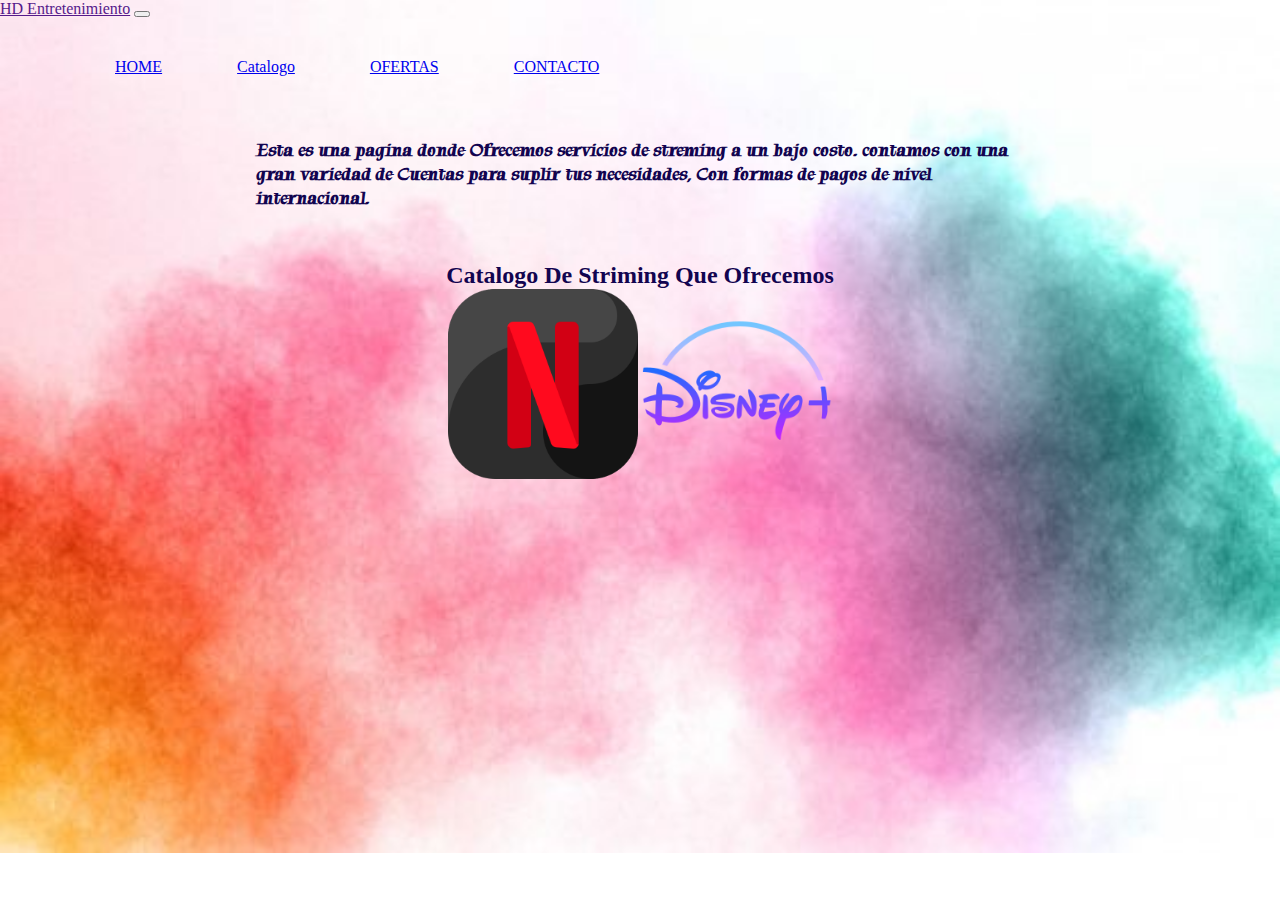
<file: index.html>
<!DOCTYPE html>
<html lang="en">

<head>
    <meta charset="UTF-8">
    <meta http-equiv="X-UA-Compatible" content="IE=edge">
    <meta name="viewport" content="width=device-width, initial-scale=1.0">
    <title>AndersonWeb</title>
    <link rel="stylesheet" type="text/css" href="styles/styles.css">
    <link href="https://cdn.jsdelivr.net/npm/bootstrap@5.1.3/dist/css/bootstrap.min.css" rel="stylesheet" integrity="sha384-1BmE4kWBq78iYhFldvKuhfTAU6auU8tT94WrHftjDbrCEXSU1oBoqyl2QvZ6jIW3" crossorigin="anonymous">
    <style>
        @import url('https://fonts.googleapis.com/css2?family=Koulen&display=swap');
    </style>
    <style>
        @import url('https://fonts.googleapis.com/css2?family=Koulen&family=Permanent+Marker&family=Tapestry&display=swap');
    </style>
    <style>
        @import url('https://fonts.googleapis.com/css2?family=Koulen&family=Tapestry&display=swap');
    </style>
</head>

<body>
    <script src="https://cdn.jsdelivr.net/npm/bootstrap@5.1.3/dist/js/bootstrap.bundle.min.js" integrity="sha384-ka7Sk0Gln4gmtz2MlQnikT1wXgYsOg+OMhuP+IlRH9sENBO0LRn5q+8nbTov4+1p" crossorigin="anonymous"></script>
    <nav class="navbar navbar-expand-lg navbar-dark bg-dark">
        <a class="navbar-brand" class="nombrep" href="">HD Entretenimiento</a>
        <button class="navbar-toggler" type="button" data-bs-toggle="collapse" data-bs-target="#navbarTogglerDemo01" aria-controls="navbarTogglerDemo01" aria-expanded="false" aria-label="Toggle navigation">
        <span class="navbar-toggler-icon"></span>
      </button>
        <div class="collapse navbar-collapse" id="navbarTogglerDemo01">
            <ul class="navbar-nav ms-auto">
                <li class="nav-item">
                    <a class="nav-link" href="index.html">HOME</a>
                </li>
                <li "nav-item">
                    <a class="nav-link" href="catalogo.html">Catalogo</a>
                </li>
                <li "nav-item">
                    <a class="nav-link" href="ofertas.html">OFERTAS</a>
                </li>
                <li "nav-item">
                    <a class="nav-link" href="contacto.html">CONTACTO</a>
                </li>
            </ul>
        </div>
    </nav>

    <!--<img src="pics/humo21.png" alt="" width="200" class="ponerh">-->
    </div>
    <main>
        <div class="box">
            <h3 class="estaes">Esta es una pagina donde Ofrecemos servicios de streming a un bajo costo. contamos con una gran variedad de Cuentas para suplir tus necesidades, Con formas de pagos de nivel internacional.
            </h3>
            <p>
                <H2> Catalogo De Striming Que Ofrecemos
                </H2>
                <div class="varios-c">

                    <img src="pics/logone.png" width="190">
                    <img src="pics/logod.png" width="190">

                </div>
        </div>

    </main>

</body>

</html>
</file>
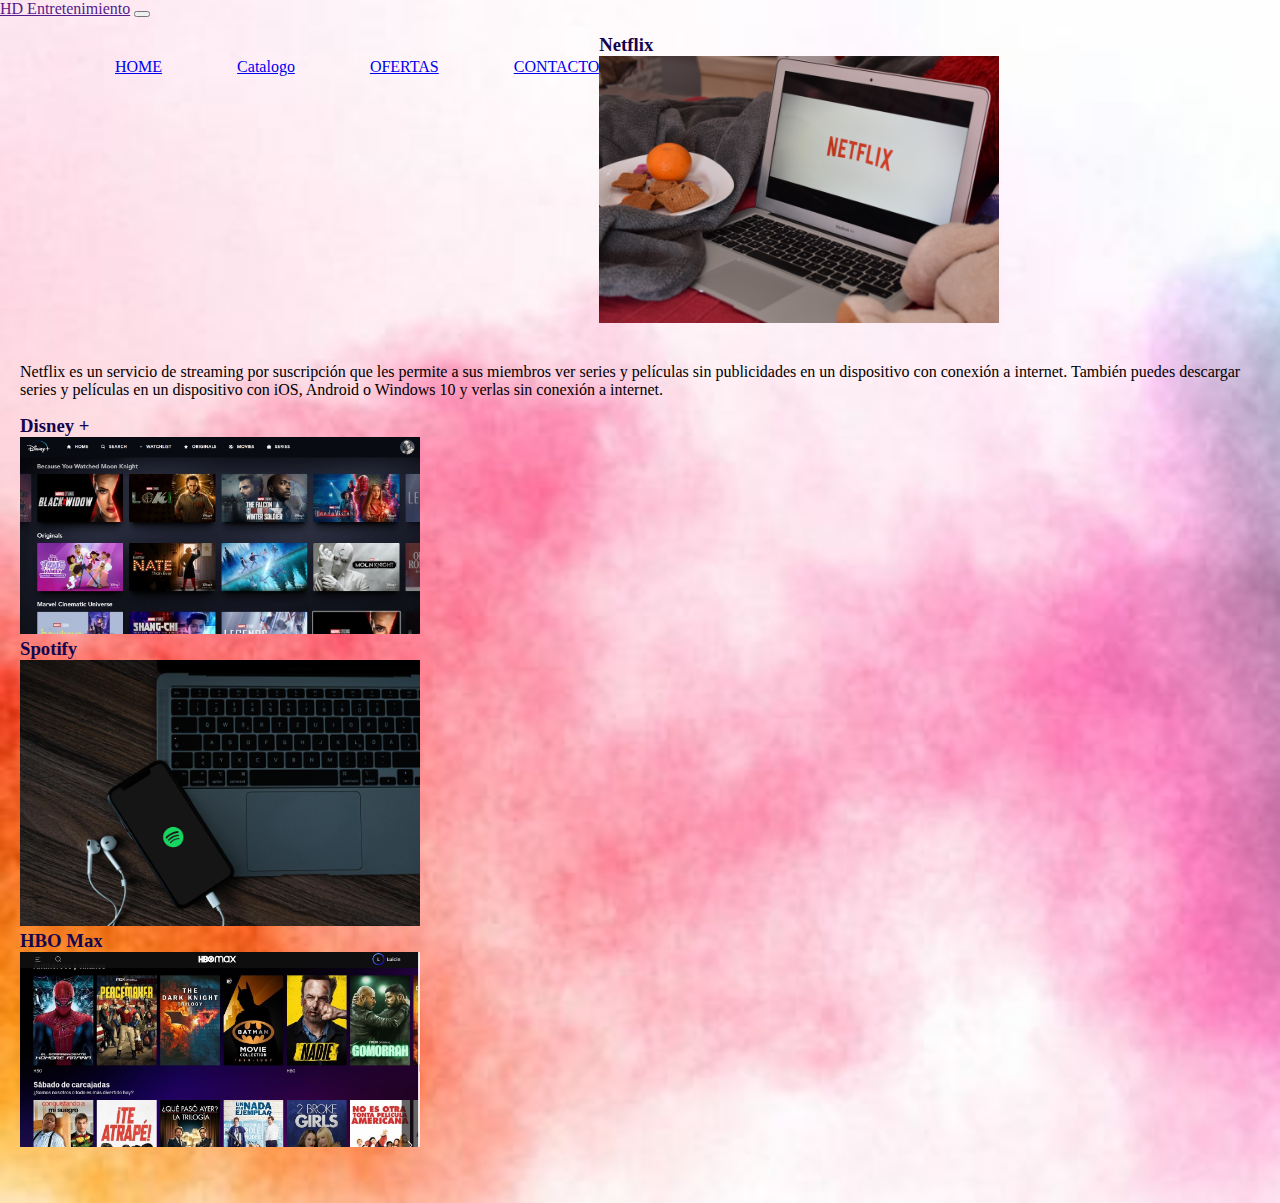
<file: catalogo.html>
<!DOCTYPE html>
<html lang="en">

<head>
    <meta charset="UTF-8">
    <meta http-equiv="X-UA-Compatible" content="IE=edge">
    <meta name="viewport" content="width=device-width, initial-scale=1.0">
    <title>Document</title>
    <link rel="stylesheet" type="text/css" href="styles/styles.css">
    <link href="https://cdn.jsdelivr.net/npm/bootstrap@5.1.3/dist/css/bootstrap.min.css" rel="stylesheet" integrity="sha384-1BmE4kWBq78iYhFldvKuhfTAU6auU8tT94WrHftjDbrCEXSU1oBoqyl2QvZ6jIW3" crossorigin="anonymous">
</head>

<body>
    <script src="https://cdn.jsdelivr.net/npm/bootstrap@5.1.3/dist/js/bootstrap.bundle.min.js" integrity="sha384-ka7Sk0Gln4gmtz2MlQnikT1wXgYsOg+OMhuP+IlRH9sENBO0LRn5q+8nbTov4+1p" crossorigin="anonymous"></script>
    <nav class="navbar navbar-expand-lg navbar-dark bg-dark">
        <a class="navbar-brand" class="nombrep" href="">HD Entretenimiento</a>
        <button class="navbar-toggler" type="button" data-bs-toggle="collapse" data-bs-target="#navbarTogglerDemo01" aria-controls="navbarTogglerDemo01" aria-expanded="false" aria-label="Toggle navigation">
        <span class="navbar-toggler-icon"></span>
      </button>
        <div class="collapse navbar-collapse" id="navbarTogglerDemo01">
            <ul class="navbar-nav ms-auto">
                <li class="nav-item">
                    <a class="nav-link" href="index.html">HOME</a>
                </li>
                <li "nav-item">
                    <a class="nav-link" href="catalogo.html">Catalogo</a>
                </li>
                <li "nav-item">
                    <a class="nav-link" href="ofertas.html">OFERTAS</a>
                </li>
                <li "nav-item">
                    <a class="nav-link" href="contacto.html">CONTACTO</a>
                </li>
            </ul>
        </div>
    </nav>
    <div class="fotosc">

        <h3>Netflix</h3>
        <img src="pics/netfr.jpg" class="netflixc" width="400">
        <p class="textc">Netflix es un servicio de streaming por suscripción que les permite a sus miembros ver series y películas sin publicidades en un dispositivo con conexión a internet. También puedes descargar series y películas en un dispositivo con iOS, Android
            o Windows 10 y verlas sin conexión a internet.</p><br>

        <h3>Disney +</h3>
        <img src="pics/disn.jpg" class="disneyc" width="400">
        <h3>Spotify</h3>
        <img src="pics/spotif.jpg" class="spotific" width="400">
        <h3>HBO Max</h3>
        <img src="pics/hbo1.jpg" class="hboc" width="400"></p>
    </div>
</body>

</html>
</file>
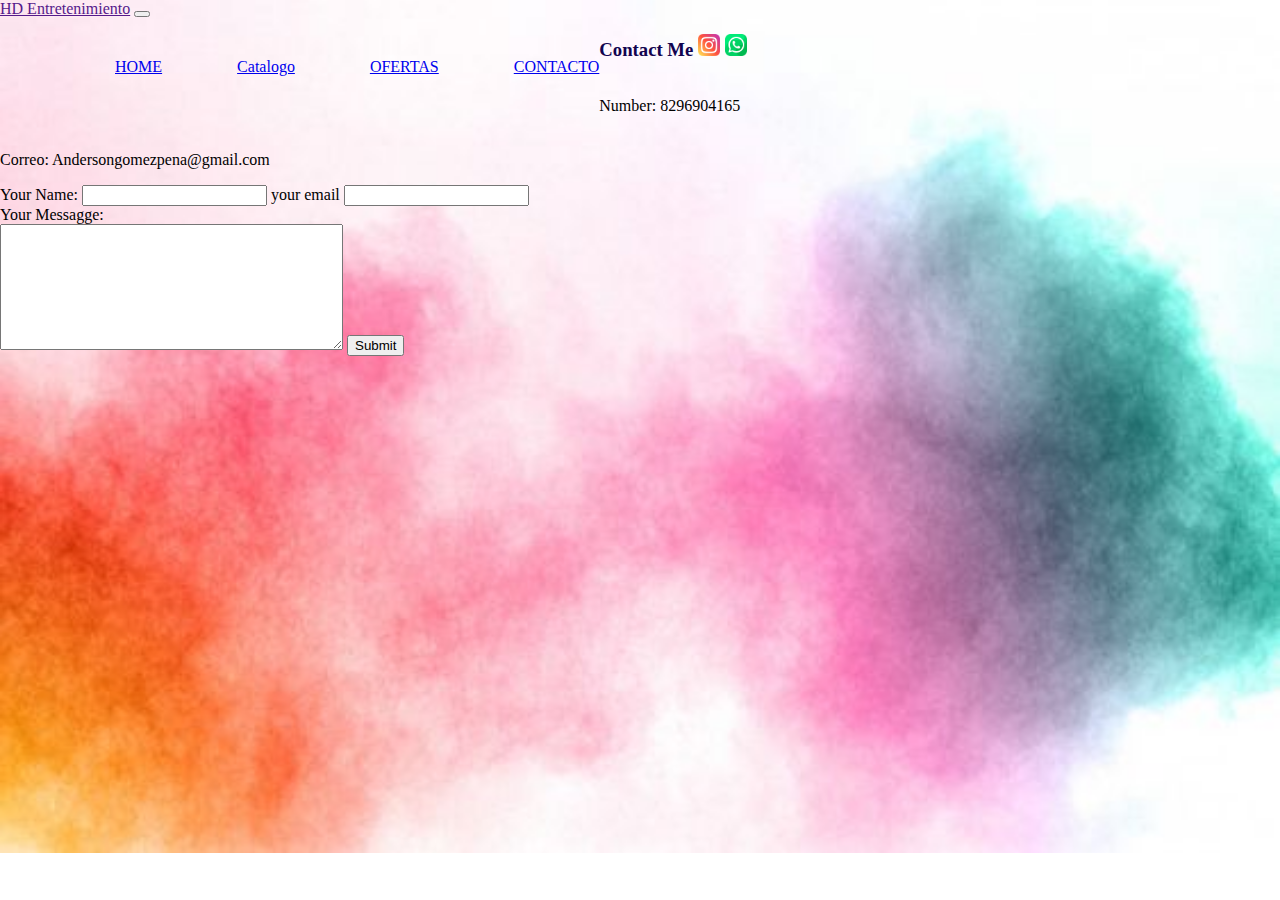
<file: contacto.html>
<!DOCTYPE html>
<html lang="en">

<head>
    <meta charset="UTF-8">
    <meta http-equiv="X-UA-Compatible" content="IE=edge">
    <meta name="viewport" content="width=device-width, initial-scale=1.0">
    <title>Document</title>
    <link rel="stylesheet" type="text/css" href="styles/styles.css">
    <link href="https://cdn.jsdelivr.net/npm/bootstrap@5.1.3/dist/css/bootstrap.min.css" rel="stylesheet" integrity="sha384-1BmE4kWBq78iYhFldvKuhfTAU6auU8tT94WrHftjDbrCEXSU1oBoqyl2QvZ6jIW3" crossorigin="anonymous">
</head>

<body>
    <script src="https://cdn.jsdelivr.net/npm/bootstrap@5.1.3/dist/js/bootstrap.bundle.min.js" integrity="sha384-ka7Sk0Gln4gmtz2MlQnikT1wXgYsOg+OMhuP+IlRH9sENBO0LRn5q+8nbTov4+1p" crossorigin="anonymous"></script>
    <nav class="navbar navbar-expand-lg navbar-dark bg-dark">
        <a class="navbar-brand" class="nombrep" href="">HD Entretenimiento</a>
        <button class="navbar-toggler" type="button" data-bs-toggle="collapse" data-bs-target="#navbarTogglerDemo01" aria-controls="navbarTogglerDemo01" aria-expanded="false" aria-label="Toggle navigation">
        <span class="navbar-toggler-icon"></span>
      </button>
        <div class="collapse navbar-collapse" id="navbarTogglerDemo01">
            <ul class="navbar-nav ms-auto">
                <li class="nav-item">
                    <a class="nav-link" href="index.html">HOME</a>
                </li>
                <li "nav-item">
                    <a class="nav-link" href="catalogo.html">Catalogo</a>
                </li>
                <li "nav-item">
                    <a class="nav-link" href="ofertas.html">OFERTAS</a>
                </li>
                <li "nav-item">
                    <a class="nav-link" href="contacto.html">CONTACTO</a>
                </li>
            </ul>
        </div>
    </nav>
    <h3 class="contactme">Contact Me
        <a href="https://www.instagram.com/hdentretenimiento"><img src="pics/instagram.png" width="22"></a>
        <a href="https://api.whatsapp.com/message/R3DN4CENOAQEO1?autoload=1&app_absent=0"><img src="pics/whatsapp.png" width="22"></a>
    </h3>
    <p>Number: 8296904165</p>
    <p>Correo: Andersongomezpena@gmail.com</p>
    <form action="mailto:Andersongomezpena@gmail.com" method="post" enctype="text/plain">
        <label>Your Name:</label>
        <input type="text" name="yourName" value="">
        <label>your email</label>
        <input type="email" name="youEmail" value="">
        <br>
        <label>Your Messagge:</label>
        <br>
        <textarea name="name" rows="8" cols="40"></textarea>
        <input type="submit" name="">

</body>

</html>
</file>
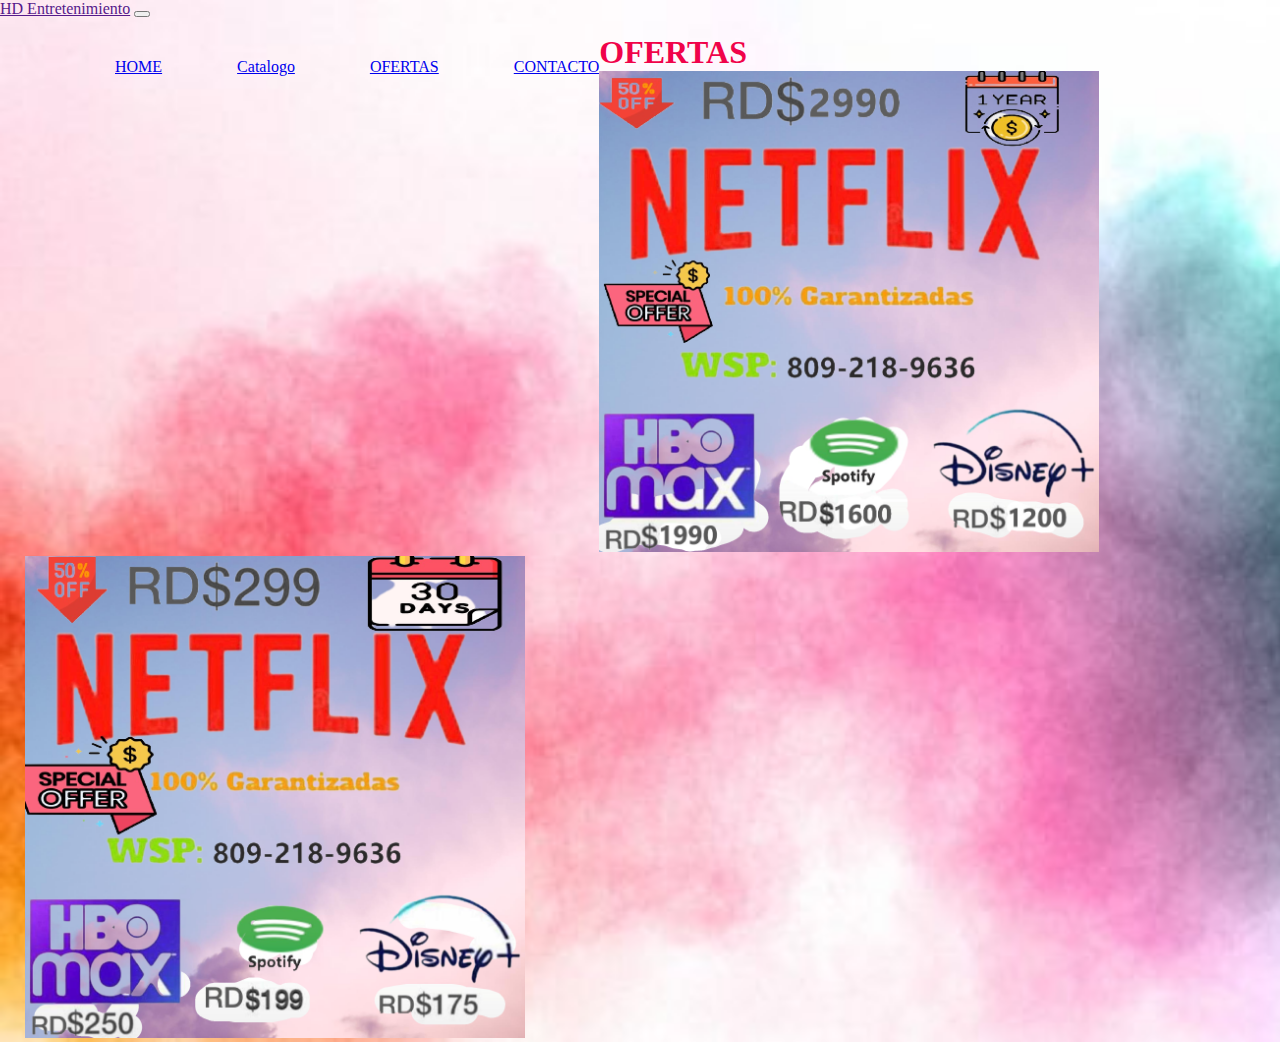
<file: ofertas.html>
<!DOCTYPE html>
<html lang="en">

<head>
    <meta charset="UTF-8">
    <meta http-equiv="X-UA-Compatible" content="IE=edge">
    <meta name="viewport" content="width=device-width, initial-scale=1.0">
    <title>Document</title>
    <link rel="stylesheet" type="text/css" href="styles/styles.css">
    <link href="https://cdn.jsdelivr.net/npm/bootstrap@5.1.3/dist/css/bootstrap.min.css" rel="stylesheet" integrity="sha384-1BmE4kWBq78iYhFldvKuhfTAU6auU8tT94WrHftjDbrCEXSU1oBoqyl2QvZ6jIW3" crossorigin="anonymous">
</head>

<body>
    <script src="https://cdn.jsdelivr.net/npm/bootstrap@5.1.3/dist/js/bootstrap.bundle.min.js" integrity="sha384-ka7Sk0Gln4gmtz2MlQnikT1wXgYsOg+OMhuP+IlRH9sENBO0LRn5q+8nbTov4+1p" crossorigin="anonymous"></script>
    <nav class="navbar navbar-expand-lg navbar-dark bg-dark">
        <a class="navbar-brand" class="nombrep" href="">HD Entretenimiento</a>
        <button class="navbar-toggler" type="button" data-bs-toggle="collapse" data-bs-target="#navbarTogglerDemo01" aria-controls="navbarTogglerDemo01" aria-expanded="false" aria-label="Toggle navigation">
        <span class="navbar-toggler-icon"></span>
      </button>
        <div class="collapse navbar-collapse" id="navbarTogglerDemo01">
            <ul class="navbar-nav ms-auto">
                <li class="nav-item">
                    <a class="nav-link" href="index.html">HOME</a>
                </li>
                <li "nav-item">
                    <a class="nav-link" href="catalogo.html">Catalogo</a>
                </li>
                <li "nav-item">
                    <a class="nav-link" href="ofertas.html">OFERTAS</a>
                </li>
                <li "nav-item">
                    <a class="nav-link" href="contacto.html">CONTACTO</a>
                </li>
            </ul>
        </div>
    </nav>
    <h1 id="ofertasp">OFERTAS</h1>
    <img src="pics/ventarrm.png" alt="" width="500" class="ventaa">
    <img src="pics/ventarmv.png" alt="" width="500" class="ventam">

</body>

</html>
</file>
<file: styles/styles.css>
body,
h1,
h2,
h3,
h4,
.menun,
header {
    margin: 0;
}

.fotoheader {
    position: absolute;
    width: 365px;
    height: 265px;
}

p {
    border-color: aqua;
    border-radius: 20px;
    font-family: 'Koulen', cursive;
    padding-top: 20px;
    color: black;
}

h3 {
    border-color: rgb(253, 253, 253);
    font-family: 'Tapestry', cursive;
    color: rgb(18, 4, 80);
}

h2 {
    color: rgb(18, 4, 80);
    text-align: center;
}

body {
    background-image: url(../pics/humo4.jpg);
    background-size: cover;
    background-repeat: no-repeat;
}

.varios-c {
    display: flex center;
    left: 15px;
    text-align: center;
}

.contacto {
    float: right;
}

.fotosc {
    padding-left: 20px;
}

.netlixc {
    float: left;
}

nav ul li {
    list-style: none;
    margin-left: 75px;
    float: left;
    padding: 24px 0;
}

.menun ul li {
    border: 0px;
    color: rgb(240, 3, 74);
    display: inline-block;
    list-style: none;
    font-size: 1.2rem;
    padding-left: 6px;
    margin-left: 40px;
}

.ventam {
    padding-left: 25px;
}

#ofertasp {
    text-align: justify;
    color: rgb(240, 3, 74);
}

.humo2 {
    border-radius: 5px;
    color: azure;
}

.ponerh {
    padding-top: 10px;
    padding-bottom: 10px;
    background-position: 10%;
    background-repeat: no-repeat;
    position: relative;
    right: -20px;
}

.estaes {
    width: 60%;
    margin: auto;
    margin-top: 120px;
}

.nombrep {
    font-size: 50px;
    margin: 80px 20px 50px 0px;
    font-family: 'Tapestry', cursive;
    color: rgb(240, 3, 74);
    padding-top: 20px;
    padding-bottom: 20px;
    font-weight: 20px;
    font-variant-caps: unset;
    float: left;
}

.textc {
    float: right;
}
</file>
